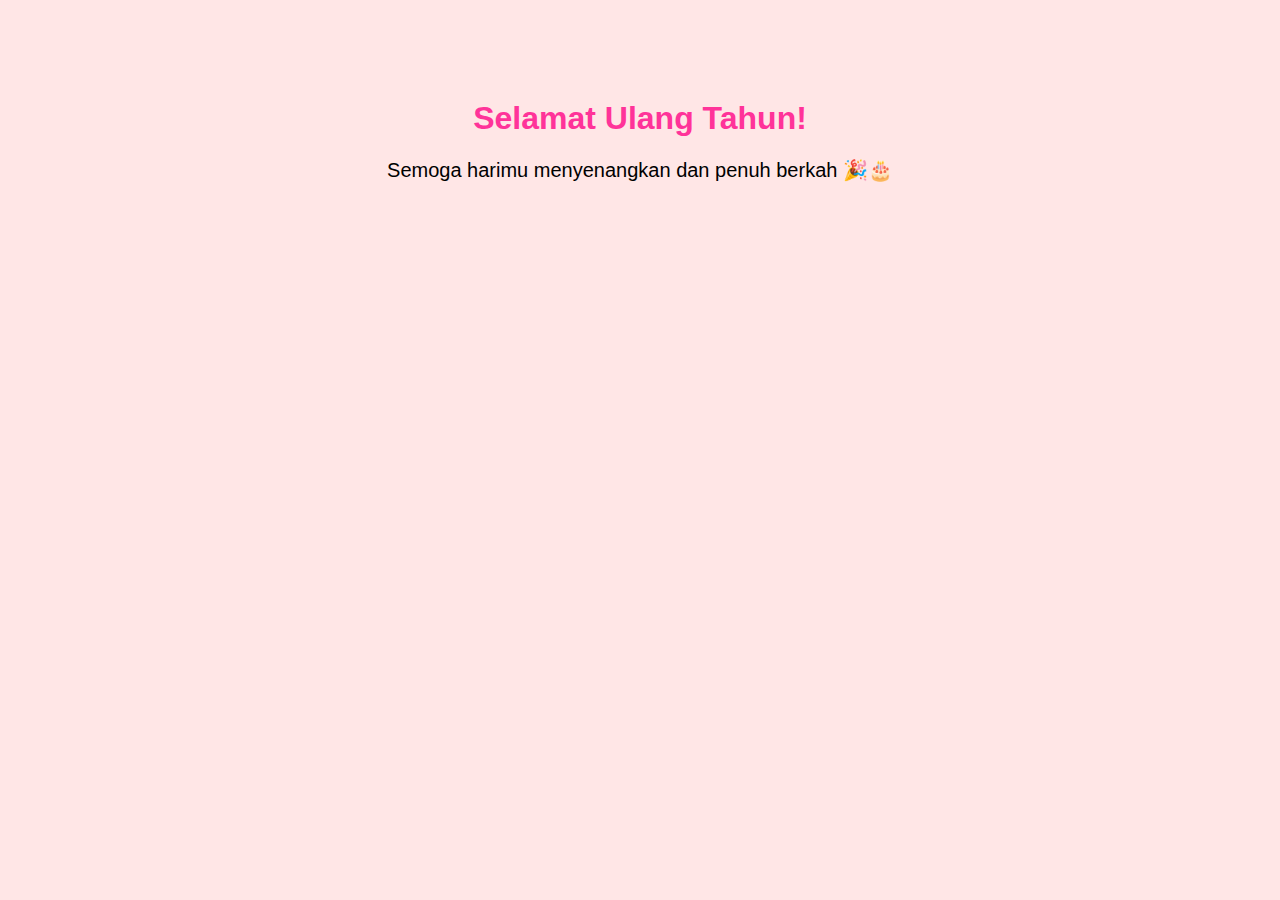
<file: Ultah.html>
<!DOCTYPE html>
<html>
<head>
  <title>Selamat Ulang Tahun!</title>
  <style>
    body {
      text-align: center;
      font-family: Arial, sans-serif;
      background-color: #ffe6e6;
      margin-top: 100px;
    }
    h1 {
      color: #ff3399;
    }
    p {
      font-size: 20px;
    }
  </style>
</head>
<body>
  <h1>Selamat Ulang Tahun!</h1>
  <p>Semoga harimu menyenangkan dan penuh berkah 🎉🎂</p>
</body>
</html>
</file>
